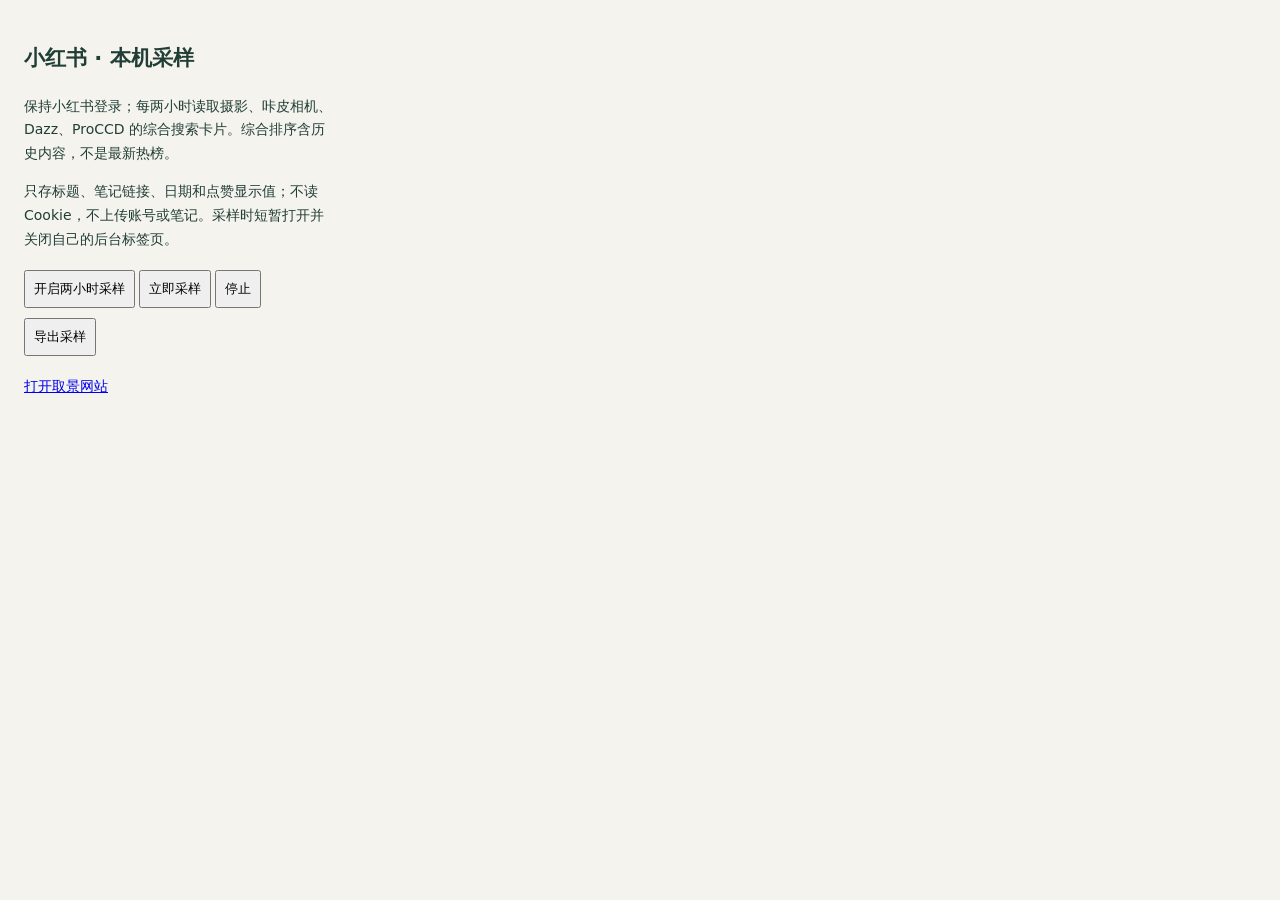
<file: browser-extension/popup.html>
<!doctype html><html lang="zh-CN"><meta charset="utf-8"><title>取景本机采样</title><style>body{width:310px;padding:16px;font:14px/1.7 system-ui;color:#213e36;background:#f4f3ed}button{padding:8px;margin:5px 4px 5px 0}pre{white-space:pre-wrap;font:12px/1.6 system-ui}</style>
<h2>小红书 · 本机采样</h2><p>保持小红书登录；每两小时读取摄影、咔皮相机、Dazz、ProCCD 的综合搜索卡片。综合排序含历史内容，不是最新热榜。</p><p>只存标题、笔记链接、日期和点赞显示值；不读 Cookie，不上传账号或笔记。采样时短暂打开并关闭自己的后台标签页。</p>
<button id="enable">开启两小时采样</button><button id="run">立即采样</button><button id="stop">停止</button><button id="export">导出采样</button><p><a href="https://fanpeihua.github.io/photo-signal/#sources" target="_blank">打开取景网站</a></p><pre id="status" role="status"></pre><script src="popup.js"></script></html>
</file>
